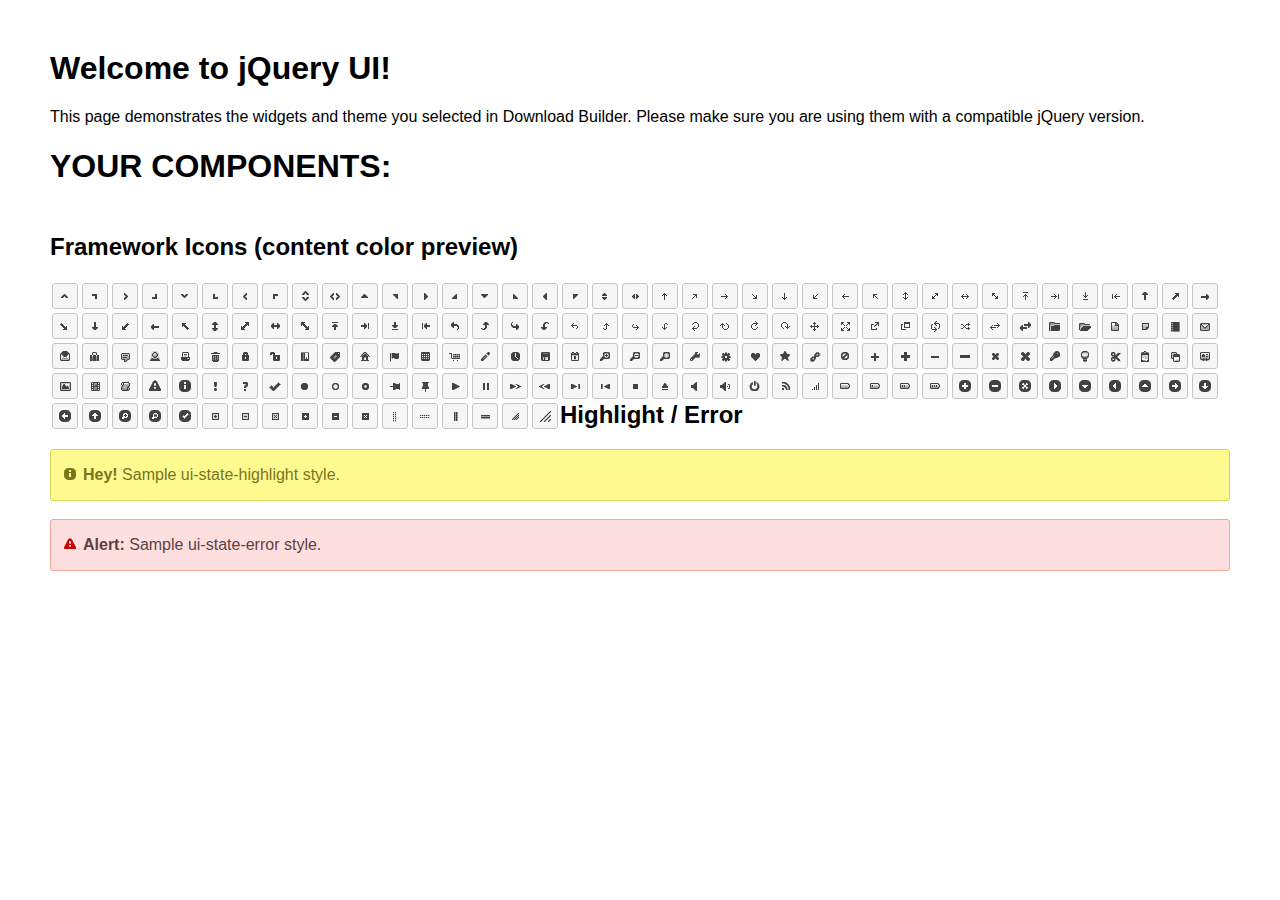
<file: .github/workflows/Scripts/jquery-ui-1.13.2.custom/index.html>
<!doctype html>
<html lang="us">
<head>
	<meta charset="utf-8">
	<title>jQuery UI Example Page</title>
	<link href="jquery-ui.css" rel="stylesheet">
	<style>
	body{
		font-family: "Trebuchet MS", sans-serif;
		margin: 50px;
	}
	.demoHeaders {
		margin-top: 2em;
	}
	#dialog-link {
		padding: .4em 1em .4em 20px;
		text-decoration: none;
		position: relative;
	}
	#dialog-link span.ui-icon {
		margin: 0 5px 0 0;
		position: absolute;
		left: .2em;
		top: 50%;
		margin-top: -8px;
	}
	#icons {
		margin: 0;
		padding: 0;
	}
	#icons li {
		margin: 2px;
		position: relative;
		padding: 4px 0;
		cursor: pointer;
		float: left;
		list-style: none;
	}
	#icons span.ui-icon {
		float: left;
		margin: 0 4px;
	}
	.fakewindowcontain .ui-widget-overlay {
		position: absolute;
	}
	select {
		width: 200px;
	}
	</style>
</head>
<body>

<h1>Welcome to jQuery UI!</h1>

<div class="ui-widget">
	<p>This page demonstrates the widgets and theme you selected in Download Builder. Please make sure you are using them with a compatible jQuery version.</p>
</div>

<h1>YOUR COMPONENTS:</h1>









<h2 class="demoHeaders">Framework Icons (content color preview)</h2>
<ul id="icons" class="ui-widget ui-helper-clearfix">
	<li class="ui-state-default ui-corner-all" title=".ui-icon-caret-1-n"><span class="ui-icon ui-icon-caret-1-n"></span></li>
	<li class="ui-state-default ui-corner-all" title=".ui-icon-caret-1-ne"><span class="ui-icon ui-icon-caret-1-ne"></span></li>
	<li class="ui-state-default ui-corner-all" title=".ui-icon-caret-1-e"><span class="ui-icon ui-icon-caret-1-e"></span></li>
	<li class="ui-state-default ui-corner-all" title=".ui-icon-caret-1-se"><span class="ui-icon ui-icon-caret-1-se"></span></li>
	<li class="ui-state-default ui-corner-all" title=".ui-icon-caret-1-s"><span class="ui-icon ui-icon-caret-1-s"></span></li>
	<li class="ui-state-default ui-corner-all" title=".ui-icon-caret-1-sw"><span class="ui-icon ui-icon-caret-1-sw"></span></li>
	<li class="ui-state-default ui-corner-all" title=".ui-icon-caret-1-w"><span class="ui-icon ui-icon-caret-1-w"></span></li>
	<li class="ui-state-default ui-corner-all" title=".ui-icon-caret-1-nw"><span class="ui-icon ui-icon-caret-1-nw"></span></li>
	<li class="ui-state-default ui-corner-all" title=".ui-icon-caret-2-n-s"><span class="ui-icon ui-icon-caret-2-n-s"></span></li>
	<li class="ui-state-default ui-corner-all" title=".ui-icon-caret-2-e-w"><span class="ui-icon ui-icon-caret-2-e-w"></span></li>
	<li class="ui-state-default ui-corner-all" title=".ui-icon-triangle-1-n"><span class="ui-icon ui-icon-triangle-1-n"></span></li>
	<li class="ui-state-default ui-corner-all" title=".ui-icon-triangle-1-ne"><span class="ui-icon ui-icon-triangle-1-ne"></span></li>
	<li class="ui-state-default ui-corner-all" title=".ui-icon-triangle-1-e"><span class="ui-icon ui-icon-triangle-1-e"></span></li>
	<li class="ui-state-default ui-corner-all" title=".ui-icon-triangle-1-se"><span class="ui-icon ui-icon-triangle-1-se"></span></li>
	<li class="ui-state-default ui-corner-all" title=".ui-icon-triangle-1-s"><span class="ui-icon ui-icon-triangle-1-s"></span></li>
	<li class="ui-state-default ui-corner-all" title=".ui-icon-triangle-1-sw"><span class="ui-icon ui-icon-triangle-1-sw"></span></li>
	<li class="ui-state-default ui-corner-all" title=".ui-icon-triangle-1-w"><span class="ui-icon ui-icon-triangle-1-w"></span></li>
	<li class="ui-state-default ui-corner-all" title=".ui-icon-triangle-1-nw"><span class="ui-icon ui-icon-triangle-1-nw"></span></li>
	<li class="ui-state-default ui-corner-all" title=".ui-icon-triangle-2-n-s"><span class="ui-icon ui-icon-triangle-2-n-s"></span></li>
	<li class="ui-state-default ui-corner-all" title=".ui-icon-triangle-2-e-w"><span class="ui-icon ui-icon-triangle-2-e-w"></span></li>
	<li class="ui-state-default ui-corner-all" title=".ui-icon-arrow-1-n"><span class="ui-icon ui-icon-arrow-1-n"></span></li>
	<li class="ui-state-default ui-corner-all" title=".ui-icon-arrow-1-ne"><span class="ui-icon ui-icon-arrow-1-ne"></span></li>
	<li class="ui-state-default ui-corner-all" title=".ui-icon-arrow-1-e"><span class="ui-icon ui-icon-arrow-1-e"></span></li>
	<li class="ui-state-default ui-corner-all" title=".ui-icon-arrow-1-se"><span class="ui-icon ui-icon-arrow-1-se"></span></li>
	<li class="ui-state-default ui-corner-all" title=".ui-icon-arrow-1-s"><span class="ui-icon ui-icon-arrow-1-s"></span></li>
	<li class="ui-state-default ui-corner-all" title=".ui-icon-arrow-1-sw"><span class="ui-icon ui-icon-arrow-1-sw"></span></li>
	<li class="ui-state-default ui-corner-all" title=".ui-icon-arrow-1-w"><span class="ui-icon ui-icon-arrow-1-w"></span></li>
	<li class="ui-state-default ui-corner-all" title=".ui-icon-arrow-1-nw"><span class="ui-icon ui-icon-arrow-1-nw"></span></li>
	<li class="ui-state-default ui-corner-all" title=".ui-icon-arrow-2-n-s"><span class="ui-icon ui-icon-arrow-2-n-s"></span></li>
	<li class="ui-state-default ui-corner-all" title=".ui-icon-arrow-2-ne-sw"><span class="ui-icon ui-icon-arrow-2-ne-sw"></span></li>
	<li class="ui-state-default ui-corner-all" title=".ui-icon-arrow-2-e-w"><span class="ui-icon ui-icon-arrow-2-e-w"></span></li>
	<li class="ui-state-default ui-corner-all" title=".ui-icon-arrow-2-se-nw"><span class="ui-icon ui-icon-arrow-2-se-nw"></span></li>
	<li class="ui-state-default ui-corner-all" title=".ui-icon-arrowstop-1-n"><span class="ui-icon ui-icon-arrowstop-1-n"></span></li>
	<li class="ui-state-default ui-corner-all" title=".ui-icon-arrowstop-1-e"><span class="ui-icon ui-icon-arrowstop-1-e"></span></li>
	<li class="ui-state-default ui-corner-all" title=".ui-icon-arrowstop-1-s"><span class="ui-icon ui-icon-arrowstop-1-s"></span></li>
	<li class="ui-state-default ui-corner-all" title=".ui-icon-arrowstop-1-w"><span class="ui-icon ui-icon-arrowstop-1-w"></span></li>
	<li class="ui-state-default ui-corner-all" title=".ui-icon-arrowthick-1-n"><span class="ui-icon ui-icon-arrowthick-1-n"></span></li>
	<li class="ui-state-default ui-corner-all" title=".ui-icon-arrowthick-1-ne"><span class="ui-icon ui-icon-arrowthick-1-ne"></span></li>
	<li class="ui-state-default ui-corner-all" title=".ui-icon-arrowthick-1-e"><span class="ui-icon ui-icon-arrowthick-1-e"></span></li>
	<li class="ui-state-default ui-corner-all" title=".ui-icon-arrowthick-1-se"><span class="ui-icon ui-icon-arrowthick-1-se"></span></li>
	<li class="ui-state-default ui-corner-all" title=".ui-icon-arrowthick-1-s"><span class="ui-icon ui-icon-arrowthick-1-s"></span></li>
	<li class="ui-state-default ui-corner-all" title=".ui-icon-arrowthick-1-sw"><span class="ui-icon ui-icon-arrowthick-1-sw"></span></li>
	<li class="ui-state-default ui-corner-all" title=".ui-icon-arrowthick-1-w"><span class="ui-icon ui-icon-arrowthick-1-w"></span></li>
	<li class="ui-state-default ui-corner-all" title=".ui-icon-arrowthick-1-nw"><span class="ui-icon ui-icon-arrowthick-1-nw"></span></li>
	<li class="ui-state-default ui-corner-all" title=".ui-icon-arrowthick-2-n-s"><span class="ui-icon ui-icon-arrowthick-2-n-s"></span></li>
	<li class="ui-state-default ui-corner-all" title=".ui-icon-arrowthick-2-ne-sw"><span class="ui-icon ui-icon-arrowthick-2-ne-sw"></span></li>
	<li class="ui-state-default ui-corner-all" title=".ui-icon-arrowthick-2-e-w"><span class="ui-icon ui-icon-arrowthick-2-e-w"></span></li>
	<li class="ui-state-default ui-corner-all" title=".ui-icon-arrowthick-2-se-nw"><span class="ui-icon ui-icon-arrowthick-2-se-nw"></span></li>
	<li class="ui-state-default ui-corner-all" title=".ui-icon-arrowthickstop-1-n"><span class="ui-icon ui-icon-arrowthickstop-1-n"></span></li>
	<li class="ui-state-default ui-corner-all" title=".ui-icon-arrowthickstop-1-e"><span class="ui-icon ui-icon-arrowthickstop-1-e"></span></li>
	<li class="ui-state-default ui-corner-all" title=".ui-icon-arrowthickstop-1-s"><span class="ui-icon ui-icon-arrowthickstop-1-s"></span></li>
	<li class="ui-state-default ui-corner-all" title=".ui-icon-arrowthickstop-1-w"><span class="ui-icon ui-icon-arrowthickstop-1-w"></span></li>
	<li class="ui-state-default ui-corner-all" title=".ui-icon-arrowreturnthick-1-w"><span class="ui-icon ui-icon-arrowreturnthick-1-w"></span></li>
	<li class="ui-state-default ui-corner-all" title=".ui-icon-arrowreturnthick-1-n"><span class="ui-icon ui-icon-arrowreturnthick-1-n"></span></li>
	<li class="ui-state-default ui-corner-all" title=".ui-icon-arrowreturnthick-1-e"><span class="ui-icon ui-icon-arrowreturnthick-1-e"></span></li>
	<li class="ui-state-default ui-corner-all" title=".ui-icon-arrowreturnthick-1-s"><span class="ui-icon ui-icon-arrowreturnthick-1-s"></span></li>
	<li class="ui-state-default ui-corner-all" title=".ui-icon-arrowreturn-1-w"><span class="ui-icon ui-icon-arrowreturn-1-w"></span></li>
	<li class="ui-state-default ui-corner-all" title=".ui-icon-arrowreturn-1-n"><span class="ui-icon ui-icon-arrowreturn-1-n"></span></li>
	<li class="ui-state-default ui-corner-all" title=".ui-icon-arrowreturn-1-e"><span class="ui-icon ui-icon-arrowreturn-1-e"></span></li>
	<li class="ui-state-default ui-corner-all" title=".ui-icon-arrowreturn-1-s"><span class="ui-icon ui-icon-arrowreturn-1-s"></span></li>
	<li class="ui-state-default ui-corner-all" title=".ui-icon-arrowrefresh-1-w"><span class="ui-icon ui-icon-arrowrefresh-1-w"></span></li>
	<li class="ui-state-default ui-corner-all" title=".ui-icon-arrowrefresh-1-n"><span class="ui-icon ui-icon-arrowrefresh-1-n"></span></li>
	<li class="ui-state-default ui-corner-all" title=".ui-icon-arrowrefresh-1-e"><span class="ui-icon ui-icon-arrowrefresh-1-e"></span></li>
	<li class="ui-state-default ui-corner-all" title=".ui-icon-arrowrefresh-1-s"><span class="ui-icon ui-icon-arrowrefresh-1-s"></span></li>
	<li class="ui-state-default ui-corner-all" title=".ui-icon-arrow-4"><span class="ui-icon ui-icon-arrow-4"></span></li>
	<li class="ui-state-default ui-corner-all" title=".ui-icon-arrow-4-diag"><span class="ui-icon ui-icon-arrow-4-diag"></span></li>
	<li class="ui-state-default ui-corner-all" title=".ui-icon-extlink"><span class="ui-icon ui-icon-extlink"></span></li>
	<li class="ui-state-default ui-corner-all" title=".ui-icon-newwin"><span class="ui-icon ui-icon-newwin"></span></li>
	<li class="ui-state-default ui-corner-all" title=".ui-icon-refresh"><span class="ui-icon ui-icon-refresh"></span></li>
	<li class="ui-state-default ui-corner-all" title=".ui-icon-shuffle"><span class="ui-icon ui-icon-shuffle"></span></li>
	<li class="ui-state-default ui-corner-all" title=".ui-icon-transfer-e-w"><span class="ui-icon ui-icon-transfer-e-w"></span></li>
	<li class="ui-state-default ui-corner-all" title=".ui-icon-transferthick-e-w"><span class="ui-icon ui-icon-transferthick-e-w"></span></li>
	<li class="ui-state-default ui-corner-all" title=".ui-icon-folder-collapsed"><span class="ui-icon ui-icon-folder-collapsed"></span></li>
	<li class="ui-state-default ui-corner-all" title=".ui-icon-folder-open"><span class="ui-icon ui-icon-folder-open"></span></li>
	<li class="ui-state-default ui-corner-all" title=".ui-icon-document"><span class="ui-icon ui-icon-document"></span></li>
	<li class="ui-state-default ui-corner-all" title=".ui-icon-document-b"><span class="ui-icon ui-icon-document-b"></span></li>
	<li class="ui-state-default ui-corner-all" title=".ui-icon-note"><span class="ui-icon ui-icon-note"></span></li>
	<li class="ui-state-default ui-corner-all" title=".ui-icon-mail-closed"><span class="ui-icon ui-icon-mail-closed"></span></li>
	<li class="ui-state-default ui-corner-all" title=".ui-icon-mail-open"><span class="ui-icon ui-icon-mail-open"></span></li>
	<li class="ui-state-default ui-corner-all" title=".ui-icon-suitcase"><span class="ui-icon ui-icon-suitcase"></span></li>
	<li class="ui-state-default ui-corner-all" title=".ui-icon-comment"><span class="ui-icon ui-icon-comment"></span></li>
	<li class="ui-state-default ui-corner-all" title=".ui-icon-person"><span class="ui-icon ui-icon-person"></span></li>
	<li class="ui-state-default ui-corner-all" title=".ui-icon-print"><span class="ui-icon ui-icon-print"></span></li>
	<li class="ui-state-default ui-corner-all" title=".ui-icon-trash"><span class="ui-icon ui-icon-trash"></span></li>
	<li class="ui-state-default ui-corner-all" title=".ui-icon-locked"><span class="ui-icon ui-icon-locked"></span></li>
	<li class="ui-state-default ui-corner-all" title=".ui-icon-unlocked"><span class="ui-icon ui-icon-unlocked"></span></li>
	<li class="ui-state-default ui-corner-all" title=".ui-icon-bookmark"><span class="ui-icon ui-icon-bookmark"></span></li>
	<li class="ui-state-default ui-corner-all" title=".ui-icon-tag"><span class="ui-icon ui-icon-tag"></span></li>
	<li class="ui-state-default ui-corner-all" title=".ui-icon-home"><span class="ui-icon ui-icon-home"></span></li>
	<li class="ui-state-default ui-corner-all" title=".ui-icon-flag"><span class="ui-icon ui-icon-flag"></span></li>
	<li class="ui-state-default ui-corner-all" title=".ui-icon-calculator"><span class="ui-icon ui-icon-calculator"></span></li>
	<li class="ui-state-default ui-corner-all" title=".ui-icon-cart"><span class="ui-icon ui-icon-cart"></span></li>
	<li class="ui-state-default ui-corner-all" title=".ui-icon-pencil"><span class="ui-icon ui-icon-pencil"></span></li>
	<li class="ui-state-default ui-corner-all" title=".ui-icon-clock"><span class="ui-icon ui-icon-clock"></span></li>
	<li class="ui-state-default ui-corner-all" title=".ui-icon-disk"><span class="ui-icon ui-icon-disk"></span></li>
	<li class="ui-state-default ui-corner-all" title=".ui-icon-calendar"><span class="ui-icon ui-icon-calendar"></span></li>
	<li class="ui-state-default ui-corner-all" title=".ui-icon-zoomin"><span class="ui-icon ui-icon-zoomin"></span></li>
	<li class="ui-state-default ui-corner-all" title=".ui-icon-zoomout"><span class="ui-icon ui-icon-zoomout"></span></li>
	<li class="ui-state-default ui-corner-all" title=".ui-icon-search"><span class="ui-icon ui-icon-search"></span></li>
	<li class="ui-state-default ui-corner-all" title=".ui-icon-wrench"><span class="ui-icon ui-icon-wrench"></span></li>
	<li class="ui-state-default ui-corner-all" title=".ui-icon-gear"><span class="ui-icon ui-icon-gear"></span></li>
	<li class="ui-state-default ui-corner-all" title=".ui-icon-heart"><span class="ui-icon ui-icon-heart"></span></li>
	<li class="ui-state-default ui-corner-all" title=".ui-icon-star"><span class="ui-icon ui-icon-star"></span></li>
	<li class="ui-state-default ui-corner-all" title=".ui-icon-link"><span class="ui-icon ui-icon-link"></span></li>
	<li class="ui-state-default ui-corner-all" title=".ui-icon-cancel"><span class="ui-icon ui-icon-cancel"></span></li>
	<li class="ui-state-default ui-corner-all" title=".ui-icon-plus"><span class="ui-icon ui-icon-plus"></span></li>
	<li class="ui-state-default ui-corner-all" title=".ui-icon-plusthick"><span class="ui-icon ui-icon-plusthick"></span></li>
	<li class="ui-state-default ui-corner-all" title=".ui-icon-minus"><span class="ui-icon ui-icon-minus"></span></li>
	<li class="ui-state-default ui-corner-all" title=".ui-icon-minusthick"><span class="ui-icon ui-icon-minusthick"></span></li>
	<li class="ui-state-default ui-corner-all" title=".ui-icon-close"><span class="ui-icon ui-icon-close"></span></li>
	<li class="ui-state-default ui-corner-all" title=".ui-icon-closethick"><span class="ui-icon ui-icon-closethick"></span></li>
	<li class="ui-state-default ui-corner-all" title=".ui-icon-key"><span class="ui-icon ui-icon-key"></span></li>
	<li class="ui-state-default ui-corner-all" title=".ui-icon-lightbulb"><span class="ui-icon ui-icon-lightbulb"></span></li>
	<li class="ui-state-default ui-corner-all" title=".ui-icon-scissors"><span class="ui-icon ui-icon-scissors"></span></li>
	<li class="ui-state-default ui-corner-all" title=".ui-icon-clipboard"><span class="ui-icon ui-icon-clipboard"></span></li>
	<li class="ui-state-default ui-corner-all" title=".ui-icon-copy"><span class="ui-icon ui-icon-copy"></span></li>
	<li class="ui-state-default ui-corner-all" title=".ui-icon-contact"><span class="ui-icon ui-icon-contact"></span></li>
	<li class="ui-state-default ui-corner-all" title=".ui-icon-image"><span class="ui-icon ui-icon-image"></span></li>
	<li class="ui-state-default ui-corner-all" title=".ui-icon-video"><span class="ui-icon ui-icon-video"></span></li>
	<li class="ui-state-default ui-corner-all" title=".ui-icon-script"><span class="ui-icon ui-icon-script"></span></li>
	<li class="ui-state-default ui-corner-all" title=".ui-icon-alert"><span class="ui-icon ui-icon-alert"></span></li>
	<li class="ui-state-default ui-corner-all" title=".ui-icon-info"><span class="ui-icon ui-icon-info"></span></li>
	<li class="ui-state-default ui-corner-all" title=".ui-icon-notice"><span class="ui-icon ui-icon-notice"></span></li>
	<li class="ui-state-default ui-corner-all" title=".ui-icon-help"><span class="ui-icon ui-icon-help"></span></li>
	<li class="ui-state-default ui-corner-all" title=".ui-icon-check"><span class="ui-icon ui-icon-check"></span></li>
	<li class="ui-state-default ui-corner-all" title=".ui-icon-bullet"><span class="ui-icon ui-icon-bullet"></span></li>
	<li class="ui-state-default ui-corner-all" title=".ui-icon-radio-off"><span class="ui-icon ui-icon-radio-off"></span></li>
	<li class="ui-state-default ui-corner-all" title=".ui-icon-radio-on"><span class="ui-icon ui-icon-radio-on"></span></li>
	<li class="ui-state-default ui-corner-all" title=".ui-icon-pin-w"><span class="ui-icon ui-icon-pin-w"></span></li>
	<li class="ui-state-default ui-corner-all" title=".ui-icon-pin-s"><span class="ui-icon ui-icon-pin-s"></span></li>
	<li class="ui-state-default ui-corner-all" title=".ui-icon-play"><span class="ui-icon ui-icon-play"></span></li>
	<li class="ui-state-default ui-corner-all" title=".ui-icon-pause"><span class="ui-icon ui-icon-pause"></span></li>
	<li class="ui-state-default ui-corner-all" title=".ui-icon-seek-next"><span class="ui-icon ui-icon-seek-next"></span></li>
	<li class="ui-state-default ui-corner-all" title=".ui-icon-seek-prev"><span class="ui-icon ui-icon-seek-prev"></span></li>
	<li class="ui-state-default ui-corner-all" title=".ui-icon-seek-end"><span class="ui-icon ui-icon-seek-end"></span></li>
	<li class="ui-state-default ui-corner-all" title=".ui-icon-seek-first"><span class="ui-icon ui-icon-seek-first"></span></li>
	<li class="ui-state-default ui-corner-all" title=".ui-icon-stop"><span class="ui-icon ui-icon-stop"></span></li>
	<li class="ui-state-default ui-corner-all" title=".ui-icon-eject"><span class="ui-icon ui-icon-eject"></span></li>
	<li class="ui-state-default ui-corner-all" title=".ui-icon-volume-off"><span class="ui-icon ui-icon-volume-off"></span></li>
	<li class="ui-state-default ui-corner-all" title=".ui-icon-volume-on"><span class="ui-icon ui-icon-volume-on"></span></li>
	<li class="ui-state-default ui-corner-all" title=".ui-icon-power"><span class="ui-icon ui-icon-power"></span></li>
	<li class="ui-state-default ui-corner-all" title=".ui-icon-signal-diag"><span class="ui-icon ui-icon-signal-diag"></span></li>
	<li class="ui-state-default ui-corner-all" title=".ui-icon-signal"><span class="ui-icon ui-icon-signal"></span></li>
	<li class="ui-state-default ui-corner-all" title=".ui-icon-battery-0"><span class="ui-icon ui-icon-battery-0"></span></li>
	<li class="ui-state-default ui-corner-all" title=".ui-icon-battery-1"><span class="ui-icon ui-icon-battery-1"></span></li>
	<li class="ui-state-default ui-corner-all" title=".ui-icon-battery-2"><span class="ui-icon ui-icon-battery-2"></span></li>
	<li class="ui-state-default ui-corner-all" title=".ui-icon-battery-3"><span class="ui-icon ui-icon-battery-3"></span></li>
	<li class="ui-state-default ui-corner-all" title=".ui-icon-circle-plus"><span class="ui-icon ui-icon-circle-plus"></span></li>
	<li class="ui-state-default ui-corner-all" title=".ui-icon-circle-minus"><span class="ui-icon ui-icon-circle-minus"></span></li>
	<li class="ui-state-default ui-corner-all" title=".ui-icon-circle-close"><span class="ui-icon ui-icon-circle-close"></span></li>
	<li class="ui-state-default ui-corner-all" title=".ui-icon-circle-triangle-e"><span class="ui-icon ui-icon-circle-triangle-e"></span></li>
	<li class="ui-state-default ui-corner-all" title=".ui-icon-circle-triangle-s"><span class="ui-icon ui-icon-circle-triangle-s"></span></li>
	<li class="ui-state-default ui-corner-all" title=".ui-icon-circle-triangle-w"><span class="ui-icon ui-icon-circle-triangle-w"></span></li>
	<li class="ui-state-default ui-corner-all" title=".ui-icon-circle-triangle-n"><span class="ui-icon ui-icon-circle-triangle-n"></span></li>
	<li class="ui-state-default ui-corner-all" title=".ui-icon-circle-arrow-e"><span class="ui-icon ui-icon-circle-arrow-e"></span></li>
	<li class="ui-state-default ui-corner-all" title=".ui-icon-circle-arrow-s"><span class="ui-icon ui-icon-circle-arrow-s"></span></li>
	<li class="ui-state-default ui-corner-all" title=".ui-icon-circle-arrow-w"><span class="ui-icon ui-icon-circle-arrow-w"></span></li>
	<li class="ui-state-default ui-corner-all" title=".ui-icon-circle-arrow-n"><span class="ui-icon ui-icon-circle-arrow-n"></span></li>
	<li class="ui-state-default ui-corner-all" title=".ui-icon-circle-zoomin"><span class="ui-icon ui-icon-circle-zoomin"></span></li>
	<li class="ui-state-default ui-corner-all" title=".ui-icon-circle-zoomout"><span class="ui-icon ui-icon-circle-zoomout"></span></li>
	<li class="ui-state-default ui-corner-all" title=".ui-icon-circle-check"><span class="ui-icon ui-icon-circle-check"></span></li>
	<li class="ui-state-default ui-corner-all" title=".ui-icon-circlesmall-plus"><span class="ui-icon ui-icon-circlesmall-plus"></span></li>
	<li class="ui-state-default ui-corner-all" title=".ui-icon-circlesmall-minus"><span class="ui-icon ui-icon-circlesmall-minus"></span></li>
	<li class="ui-state-default ui-corner-all" title=".ui-icon-circlesmall-close"><span class="ui-icon ui-icon-circlesmall-close"></span></li>
	<li class="ui-state-default ui-corner-all" title=".ui-icon-squaresmall-plus"><span class="ui-icon ui-icon-squaresmall-plus"></span></li>
	<li class="ui-state-default ui-corner-all" title=".ui-icon-squaresmall-minus"><span class="ui-icon ui-icon-squaresmall-minus"></span></li>
	<li class="ui-state-default ui-corner-all" title=".ui-icon-squaresmall-close"><span class="ui-icon ui-icon-squaresmall-close"></span></li>
	<li class="ui-state-default ui-corner-all" title=".ui-icon-grip-dotted-vertical"><span class="ui-icon ui-icon-grip-dotted-vertical"></span></li>
	<li class="ui-state-default ui-corner-all" title=".ui-icon-grip-dotted-horizontal"><span class="ui-icon ui-icon-grip-dotted-horizontal"></span></li>
	<li class="ui-state-default ui-corner-all" title=".ui-icon-grip-solid-vertical"><span class="ui-icon ui-icon-grip-solid-vertical"></span></li>
	<li class="ui-state-default ui-corner-all" title=".ui-icon-grip-solid-horizontal"><span class="ui-icon ui-icon-grip-solid-horizontal"></span></li>
	<li class="ui-state-default ui-corner-all" title=".ui-icon-gripsmall-diagonal-se"><span class="ui-icon ui-icon-gripsmall-diagonal-se"></span></li>
	<li class="ui-state-default ui-corner-all" title=".ui-icon-grip-diagonal-se"><span class="ui-icon ui-icon-grip-diagonal-se"></span></li>
</ul>








<!-- Highlight / Error -->
<h2 class="demoHeaders">Highlight / Error</h2>
<div class="ui-widget">
	<div class="ui-state-highlight ui-corner-all" style="margin-top: 20px; padding: 0 .7em;">
		<p><span class="ui-icon ui-icon-info" style="float: left; margin-right: .3em;"></span>
		<strong>Hey!</strong> Sample ui-state-highlight style.</p>
	</div>
</div>
<br>
<div class="ui-widget">
	<div class="ui-state-error ui-corner-all" style="padding: 0 .7em;">
		<p><span class="ui-icon ui-icon-alert" style="float: left; margin-right: .3em;"></span>
		<strong>Alert:</strong> Sample ui-state-error style.</p>
	</div>
</div>

<script src="external/jquery/jquery.js"></script>
<script src="jquery-ui.js"></script>
<script>














// Hover states on the static widgets
$( "#dialog-link, #icons li" ).hover(
	function() {
		$( this ).addClass( "ui-state-hover" );
	},
	function() {
		$( this ).removeClass( "ui-state-hover" );
	}
);
</script>
</body>
</html>
</file>
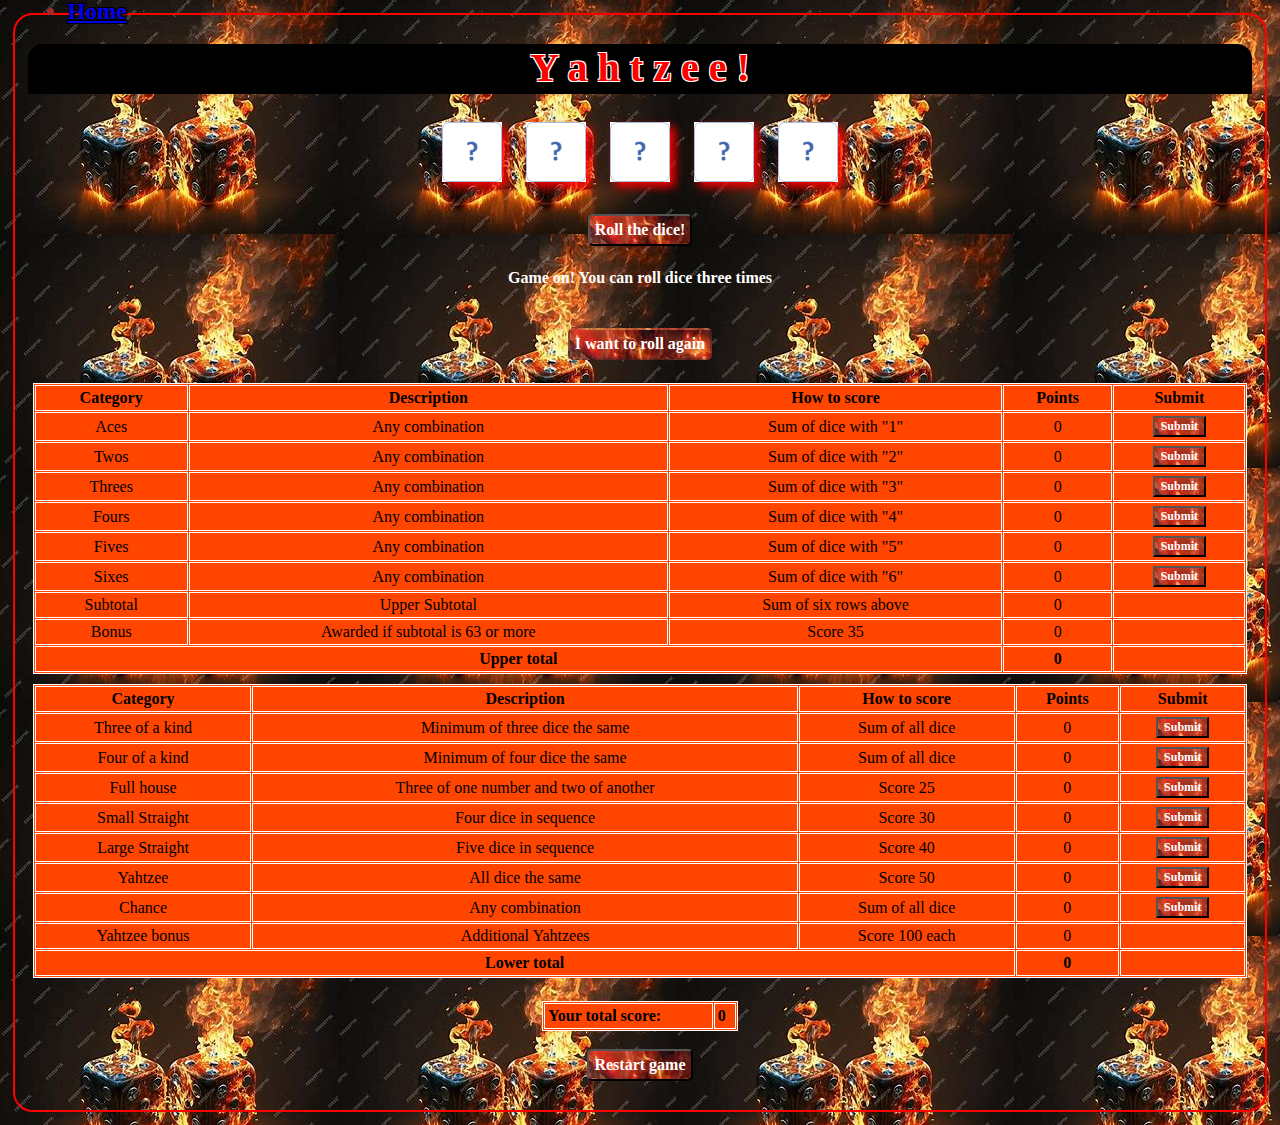
<file: .github/workflows/Yahtzee.html>
﻿<!--20224612_cse2wdx_assignment2-->
<!DOCTYPE html>

<html lang="en" xmlns=http://www.w3.org/1999/xhtml>
<head>
    <meta charset="utf-8">
    <meta name="viewport" content="width=device-width, initial-scale=1.0">

    <!--Google api also works. Uncomment if jquery files are not found in Scripts/-->
    <!--<script src=https://ajax.googleapis.com/ajax/libs/jquery/3.6.3/jquery.min.js></script>-->

    <script src="Scripts/jquery-3.6.3.js"></script>
    <script src="Scripts/jquery-3.6.3.min.js"></script>
    <script src="Scripts/jquery-ui.js"></script><!--Shake effect ui-->
    <link href="Yahtzee.css" rel="stylesheet">

    <title>Yahtzee</title><!--Page title in browser-->
</head>

<body>
    <nav>

        <nav>
            <ul>
                <li><a href="\games_on_throne\index.html">Home</a></li>
               
                
    
                
                
               
            </ul>
        </nav>

    <div class="header">
        <h1>Y a h t z e e !</h1>
    </div><br>
    <!--initial dice images are the "question mark pictures"-->
    <div class="Dice">
        <img class="Dice1" src="Images/0.png" alt="?">
        <img class="Dice2" src="Images/0.png" alt="?">
        <img class="Dice3" src="Images/0.png" alt="?">
        <img class="Dice4" src="Images/0.png" alt="?">
        <img class="Dice5" src="Images/0.png" alt="?">
    </div><br>

    <button class="RollButton">Roll the dice!</button><br><!--Roll button-->

    <div class="Attempts">You can roll 3 times!</div><br><!--Interactive roll count message placeholder-->

    <button class="RollAgain">I want to roll again</button><br><!--Button to re-start rolling afer three rolls-->
    <!--Upper table-->
    <div class="row">
        <div class="column">
            <table id="TableUpper">
                <tr>
                    <th>Category</th>
                    <th>Description</th>
                    <th>How to score</th>
                    <th>Points</th>
                    <th>Submit</th>
                </tr>
                <tr>
                    <td>Aces</td>
                    <td>Any combination</td>
                    <td>Sum of dice with "1"</td>
                    <td class="PointsAces">0</td>
                    <td><button id="SubmitAces" class="SubmitButton">Submit</button></td>
                </tr>
                <tr>
                    <td>Twos</td>
                    <td>Any combination</td>
                    <td>Sum of dice with "2"</td>
                    <td class="PointsTwos">0</td>
                    <td><button id="SubmitTwos" class="SubmitButton">Submit</button></td>
                </tr>
                <tr>
                    <td>Threes</td>
                    <td>Any combination</td>
                    <td>Sum of dice with "3"</td>
                    <td class="PointsThrees">0</td>
                    <td><button id="SubmitThrees" class="SubmitButton">Submit</button></td>
                </tr>
                <tr>
                    <td>Fours</td>
                    <td>Any combination</td>
                    <td>Sum of dice with "4"</td>
                    <td class="PointsFours">0</td>
                    <td><button id="SubmitFours" class="SubmitButton">Submit</button></td>
                </tr>
                <tr>
                    <td>Fives</td>
                    <td>Any combination</td>
                    <td>Sum of dice with "5"</td>
                    <td class="PointsFives">0</td>
                    <td><button id="SubmitFives" class="SubmitButton">Submit</button></td>
                </tr>
                <tr>
                    <td>Sixes</td>
                    <td>Any combination</td>
                    <td>Sum of dice with "6"</td>
                    <td class="PointsSixes">0</td>
                    <td><button id="SubmitSixes" class="SubmitButton">Submit</button></td>
                </tr>
                <tr>
                    <td>Subtotal</td>
                    <td>Upper Subtotal</td>
                    <td>Sum of six rows above</td>
                    <td class="UpperSub">0</td>
                    <td></td>
                </tr>
                <tr>
                    <td>Bonus</td>
                    <td>Awarded if subtotal is 63 or more</td>
                    <td>Score 35</td>
                    <td class="PointsBonus">0</td>
                    <td></td>
                </tr>
                <tr>
                    <td colspan="3"><b>Upper total</b></td>
                    <td class="UpperTotal"><b>0</b></td>
                    <td></td>
                </tr>
            </table>
        </div>

        <!--Lower table-->
        <div class="column">
            <table id="TableLower">
                <tr>
                    <th>Category</th>
                    <th>Description</th>
                    <th>How to score</th>
                    <th>Points</th>
                    <th>Submit</th>
                </tr>
                <tr>
                    <td>Three of a kind</td>
                    <td>Minimum of three dice the same</td>
                    <td>Sum of all dice</td>
                    <td class="PointsThreeSame">0</td>
                    <td><button id="SubmitToK" class="SubmitButton">Submit</button></td>
                </tr>
                <tr>
                    <td>Four of a kind</td>
                    <td>Minimum of four dice the same</td>
                    <td>Sum of all dice</td>
                    <td class="PointsFourSame">0</td>
                    <td><button id="SubmitFoK" class="SubmitButton">Submit</button></td>
                </tr>
                <tr>
                    <td>Full house</td>
                    <td>Three of one number and two of another</td>
                    <td>Score 25</td>
                    <td class="PointsFull">0</td>
                    <td><button id="SubmitFlH" class="SubmitButton">Submit</button></td>
                </tr>
                <tr>
                    <td>Small Straight</td>
                    <td>Four dice in sequence</td>
                    <td>Score 30</td>
                    <td class="PointsSmallS">0</td>
                    <td><button id="SubmitSmS" class="SubmitButton">Submit</button></td>
                </tr>
                <tr>
                    <td>Large Straight</td>
                    <td>Five dice in sequence</td>
                    <td>Score 40</td>
                    <td class="PointsLargeS">0</td>
                    <td><button id="SubmitLgS" class="SubmitButton">Submit</button></td>
                </tr>
                <tr>
                    <td>Yahtzee</td>
                    <td>All dice the same</td>
                    <td>Score 50</td>
                    <td class="PointsYahtzee">0</td>
                    <td><button id="SubmitYahtzee" class="SubmitButton">Submit</button></td>
                </tr>
                <tr>
                    <td>Chance</td>
                    <td>Any combination</td>
                    <td>Sum of all dice</td>
                    <td class="PointsChance">0</td>
                    <td><button id="SubmitChance" class="SubmitButton">Submit</button></td>
                </tr>
                <tr>
                    <td>Yahtzee bonus</td>
                    <td>Additional Yahtzees</td>
                    <td>Score 100 each</td>
                    <td class="PointsYahtzeeBonus">0</td>
                    <td></td>
                </tr>
                <tr>
                    <td colspan="3"><b>Lower total</b></td>
                    <td class="LowerTotal"><b>0</b></td>
                    <td></td>
                </tr>
            </table><br>
        </div>
    </div>
    <!--Totals table-->
    <table id="TableTotal">
        <tr>
            <th>Your total score:</th>
            <th class="GrandTotal">0</th>
    </table><br>

    <button class="RestartButton">Restart game</button><!--Button to reload page-->

    <script src="Yahtzee.js"></script>

    
        </p>
    </div>
</body>
</html>
</file>
<file: .github/workflows/Yahtzee.css>
﻿
body {
    margin: 1%;
    padding: 1%;
    background-image: url("fire-dice.jpg");
    border: 2px solid red;
    border-radius: 20px;
}

.header {
    width: 100%;
    height: 50px;
    margin-top: -30px;
    margin-left: auto;
    margin-right: auto;
    border-radius: 15px 15px 0px 0px;
    background-color: black;
    color: red;
    font-family: "Creepster", cursive;

    text-shadow: 
        -1px -1px 0 rgb(255, 255, 255),  
         1px -1px 0 rgb(255, 255, 255),
        -1px  1px 0 rgb(255, 255, 255),
         1px  1px 0 rgb(255, 255, 255);
    text-align: center;
    font-size: 20px;
}

.Dice {
    text-align: center;
}

/*Format individual dice*/
div [class*='Dice'] {
    width: 6%;
    padding: 10px;
    display: block;
    display: inline-block;
    margin-left: auto;
    margin-right: auto;
    -webkit-filter: drop-shadow(5px 5px 5px red);
    filter: drop-shadow(5px 5px 5px red);
}

.RollButton, .RestartButton,  .RollAgain {
    margin: auto;
    display: block;
    font-weight: bold;
    color:white;
    background-image: url("pure-hell.jpg");
    font-size: 12pt;
    text-align: center;
    border-radius: 5px;
    padding: 5px;
}
.Attempts{
    margin: auto;
    display: block;
    font-weight: bold;
    color:white;
    
    font-size: 12pt;
    text-align: center;
    border-radius: 5px;
    padding: 5px;

}



ul, li {
    width: 100%;
    height: 50px;
    margin-top: -30px;
    margin-left: auto;
    margin-right: auto;
   text-align: center;
    font-weight: bolder;
    text-shadow: 
    -1px -1px 0 black,  
     1px -1px 0 black,
    -1px  1px 0 black,
     1px  1px 0 black;
    font-size: larger;
    text-align: left;
    color:brown;
    
  
  
  }

/*Place two tables side-by-side using .column and .row*/
* {
    box-sizing: border-box;
}

.column {
    float: left;
    width: 50%;
    padding: 5px;
}

.row::after {
    content: "";
    clear: both;
    display: table;
}

table {
    width: 100%;
    margin-left: auto;
    margin-right: auto;
    background: orangered;
    border: 1px solid;
    border-color:white;
    font-size: 12pt;
    text-align: center;
    border-spacing: 1px;
}

th, td {
    background:orangered;
    border: 1px solid;
    border-color:white;
    padding: 3px;
}

#TableTotal {
    margin-left: auto;
    margin-right: auto;
    text-align: left;
    width: 16%
}

button {
    font-family: "Creepster", cursive;
    font-size: 12px;
    font-weight: bolder;
    color: white;
    background-image: url("pure-hell.jpg")
   
  
  }


/*tables to stack vertically in browser under 1300px wide*/
@media screen and (max-width: 1300px) {
    .column {
        width: 100%;
    }
    /*dice to preserve size on smaller browser windows*/
    div [class*='Dice'] {
        width: 80px;
    }
}
/*lock a readable font size on <800px browser windows*/
@media screen and (max-width: 800px) {
    table {
        font-size: 2.1vw;
    }
}
</file>
